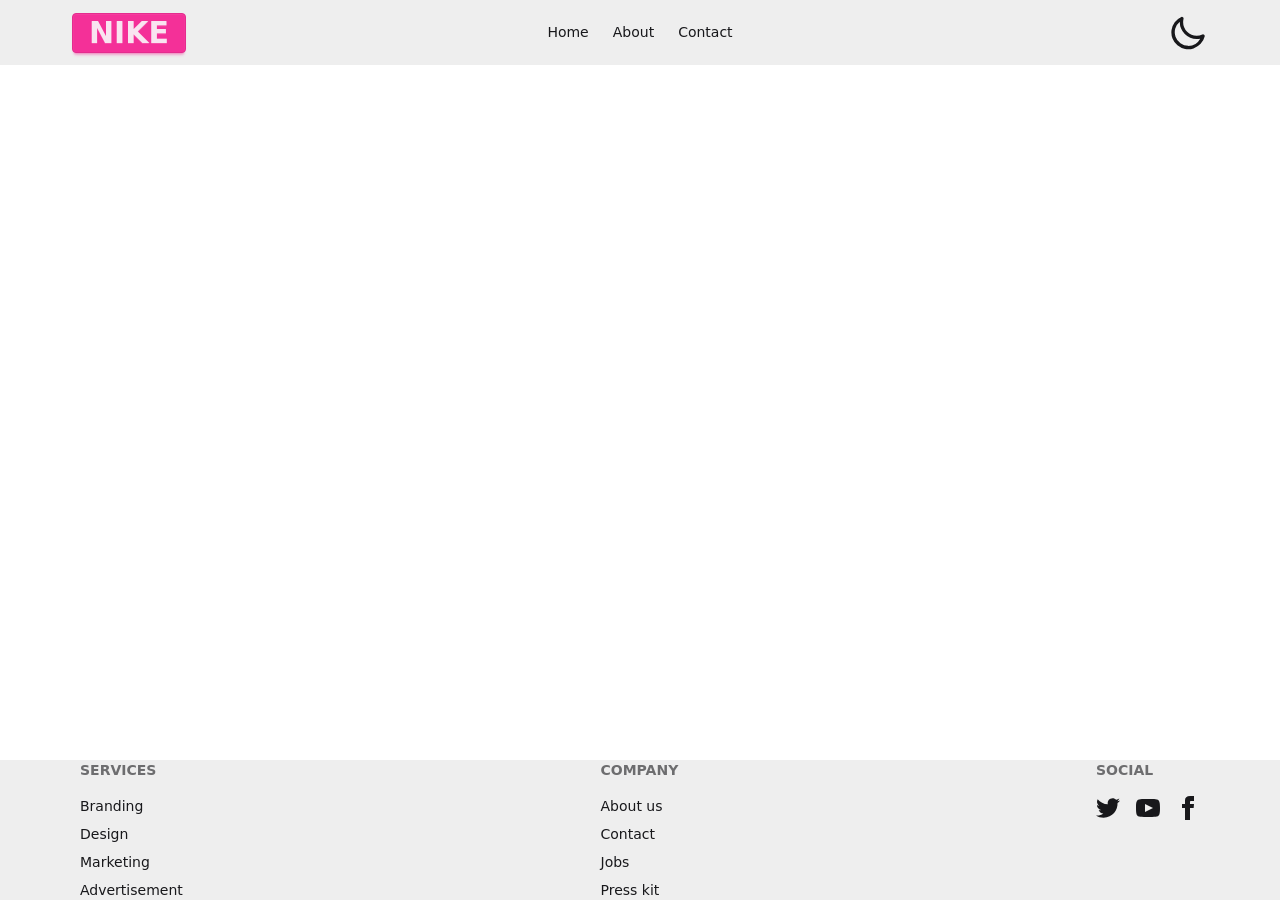
<file: pages/liked.html>
<!DOCTYPE html>
<html lang="en">
<head>
    <meta charset="UTF-8">
    <meta name="viewport" content="width=device-width, initial-scale=1.0">
    <title>Document</title>
    <link rel="stylesheet" href="../src/output.css">
</head>
<body >
    <header class="header bg-base-300">
        <div class="navbar align-elements">
          <div class="navbar-start">
            <a class="btn btn-secondary text-3xl" href="">NIKE</a>
          </div>
          <div class="navbar-center">
            <ul class="menu menu-horizontal">
              <li><a href="../index.html">Home</a></li>
              <li><a href="">About</a></li>
              <li><a href=""> Contact</a></li>
            </ul>
          </div>
          <div class="navbar-end">
            <label class="swap swap-rotate">
              <!-- this hidden checkbox controls the state -->
              <input type="checkbox" id="theme-toggler" />
  
              <!-- sun icon -->
              <svg
                class="swap-on h-10 w-10 fill-current"
                xmlns="http://www.w3.org/2000/svg"
                viewBox="0 0 24 24"
              >
                <path
                  d="M5.64,17l-.71.71a1,1,0,0,0,0,1.41,1,1,0,0,0,1.41,0l.71-.71A1,1,0,0,0,5.64,17ZM5,12a1,1,0,0,0-1-1H3a1,1,0,0,0,0,2H4A1,1,0,0,0,5,12Zm7-7a1,1,0,0,0,1-1V3a1,1,0,0,0-2,0V4A1,1,0,0,0,12,5ZM5.64,7.05a1,1,0,0,0,.7.29,1,1,0,0,0,.71-.29,1,1,0,0,0,0-1.41l-.71-.71A1,1,0,0,0,4.93,6.34Zm12,.29a1,1,0,0,0,.7-.29l.71-.71a1,1,0,1,0-1.41-1.41L17,5.64a1,1,0,0,0,0,1.41A1,1,0,0,0,17.66,7.34ZM21,11H20a1,1,0,0,0,0,2h1a1,1,0,0,0,0-2Zm-9,8a1,1,0,0,0-1,1v1a1,1,0,0,0,2,0V20A1,1,0,0,0,12,19ZM18.36,17A1,1,0,0,0,17,18.36l.71.71a1,1,0,0,0,1.41,0,1,1,0,0,0,0-1.41ZM12,6.5A5.5,5.5,0,1,0,17.5,12,5.51,5.51,0,0,0,12,6.5Zm0,9A3.5,3.5,0,1,1,15.5,12,3.5,3.5,0,0,1,12,15.5Z"
                />
              </svg>
  
              <!-- moon icon -->
              <svg
                class="swap-off h-10 w-10 fill-current"
                xmlns="http://www.w3.org/2000/svg"
                viewBox="0 0 24 24"
              >
                <path
                  d="M21.64,13a1,1,0,0,0-1.05-.14,8.05,8.05,0,0,1-3.37.73A8.15,8.15,0,0,1,9.08,5.49a8.59,8.59,0,0,1,.25-2A1,1,0,0,0,8,2.36,10.14,10.14,0,1,0,22,14.05,1,1,0,0,0,21.64,13Zm-9.5,6.69A8.14,8.14,0,0,1,7.08,5.22v.27A10.15,10.15,0,0,0,17.22,15.63a9.79,9.79,0,0,0,2.1-.22A8.11,8.11,0,0,1,12.14,19.73Z"
                />
              </svg>
            </label>
          </div>
        </div>
      </header>
      <main>
        <div id="liked-list"> </div>
      </main>

    <footer class="bg-base-300">
      <div
        class="footer sm:footer-horizontal text-base-content justify-between align-elements"
      >
        <nav>
          <h6 class="footer-title">Services</h6>
          <a class="link link-hover">Branding</a>
          <a class="link link-hover">Design</a>
          <a class="link link-hover">Marketing</a>
          <a class="link link-hover">Advertisement</a>
        </nav>
        <nav>
          <h6 class="footer-title">Company</h6>
          <a class="link link-hover">About us</a>
          <a class="link link-hover">Contact</a>
          <a class="link link-hover">Jobs</a>
          <a class="link link-hover">Press kit</a>
        </nav>
        <nav>
          <h6 class="footer-title">Social</h6>
          <div class="grid grid-flow-col gap-4">
            <a>
              <svg
                xmlns="http://www.w3.org/2000/svg"
                width="24"
                height="24"
                viewBox="0 0 24 24"
                class="fill-current"
              >
                <path
                  d="M24 4.557c-.883.392-1.832.656-2.828.775 1.017-.609 1.798-1.574 2.165-2.724-.951.564-2.005.974-3.127 1.195-.897-.957-2.178-1.555-3.594-1.555-3.179 0-5.515 2.966-4.797 6.045-4.091-.205-7.719-2.165-10.148-5.144-1.29 2.213-.669 5.108 1.523 6.574-.806-.026-1.566-.247-2.229-.616-.054 2.281 1.581 4.415 3.949 4.89-.693.188-1.452.232-2.224.084.626 1.956 2.444 3.379 4.6 3.419-2.07 1.623-4.678 2.348-7.29 2.04 2.179 1.397 4.768 2.212 7.548 2.212 9.142 0 14.307-7.721 13.995-14.646.962-.695 1.797-1.562 2.457-2.549z"
                ></path>
              </svg>
            </a>
            <a>
              <svg
                xmlns="http://www.w3.org/2000/svg"
                width="24"
                height="24"
                viewBox="0 0 24 24"
                class="fill-current"
              >
                <path
                  d="M19.615 3.184c-3.604-.246-11.631-.245-15.23 0-3.897.266-4.356 2.62-4.385 8.816.029 6.185.484 8.549 4.385 8.816 3.6.245 11.626.246 15.23 0 3.897-.266 4.356-2.62 4.385-8.816-.029-6.185-.484-8.549-4.385-8.816zm-10.615 12.816v-8l8 3.993-8 4.007z"
                ></path>
              </svg>
            </a>
            <a>
              <svg
                xmlns="http://www.w3.org/2000/svg"
                width="24"
                height="24"
                viewBox="0 0 24 24"
                class="fill-current"
              >
                <path
                  d="M9 8h-3v4h3v12h5v-12h3.642l.358-4h-4v-1.667c0-.955.192-1.333 1.115-1.333h2.885v-5h-3.808c-3.596 0-5.192 1.583-5.192 4.615v3.385z"
                ></path>
              </svg>
            </a>
          </div>
        </nav>
      </div>
    </footer>
    
      <script src="../src/js/app.js"></script>
</body>
</html>
</file>
